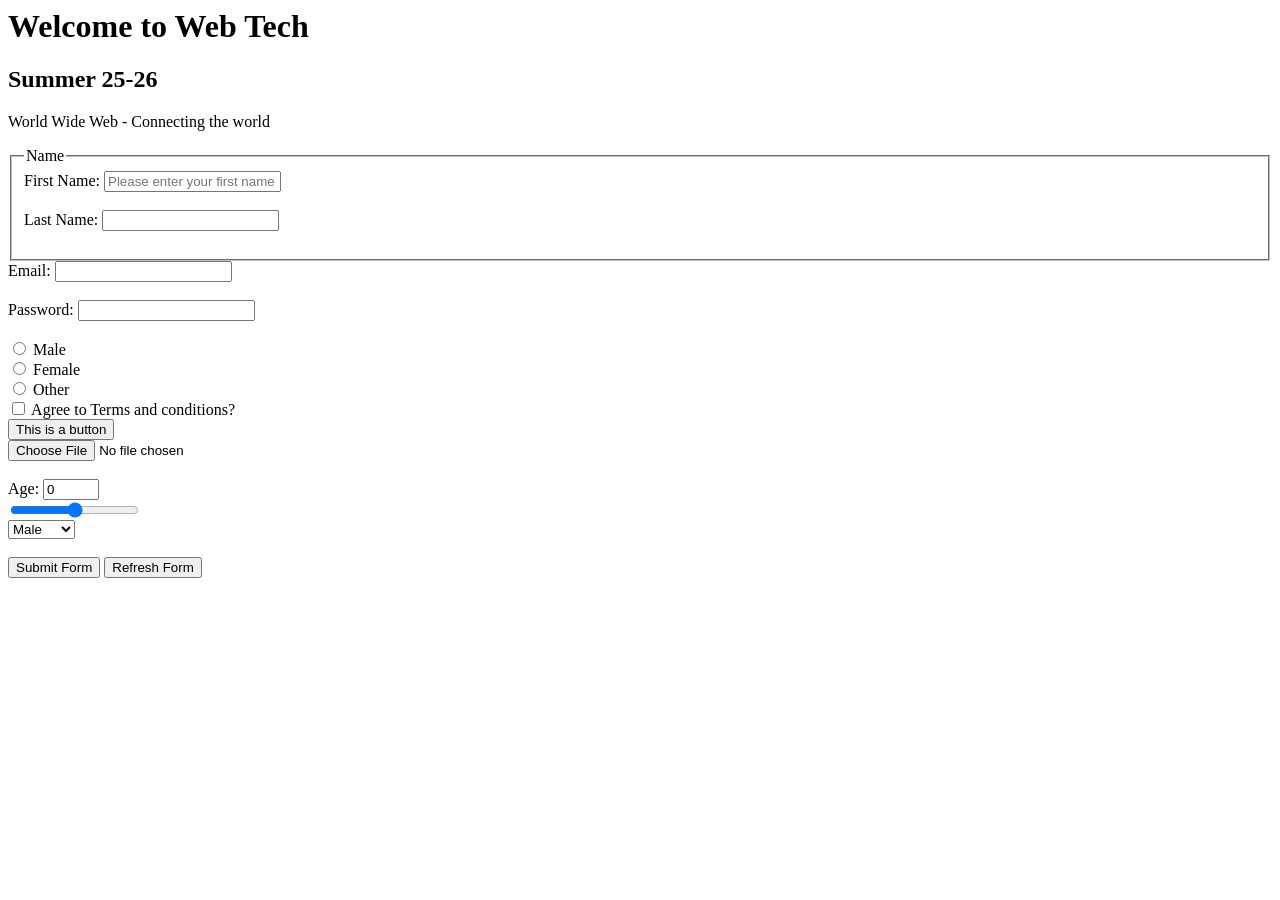
<file: lab2/index.html>
<html>
	<head>
	</head>
		<h1>Welcome to Web Tech</h1>
		<h2>Summer 25-26</h2>
		<p>World Wide Web - Connecting the world</p>

		<form action="/submit-form.html" method="post" target="_blank">
			<!-- HTML elements have attributes -->
			<fieldset>
				<legend>Name</legend>
				<label>First Name:</label>
				<input type="text" name="first-name" id="fn" placeholder="Please enter your first name">
				<br>
				<br>
				<label>Last Name:</label>
				<input type="text" name="last-name" id="ln">
				<br>
				<br>
			</fieldset>
			<label>Email:</label>
			<input type="text" name="email" id="email">
			<br>
			<br>
			<label>Password:</label>
			<input type="password" name="password" id="password">
			<br>
			<br>
			<input type="radio" name="gender"> Male
			<br>
			<input type="radio" name="gender"> Female
			<br>
			<input type="radio" name="gender"> Other
			<br>
			<input type="checkbox" id="terms" name="terms"> Agree to Terms and conditions?
			<br>
			<input type="button" value="This is a button">
			<br>
			<input type="file">
			<br>
			<input type="hidden" value="my-secret-value">
			<br>
			Age: <input type="number" value="0" min="0" max="100">
			<br>
			<input type="range">
			<br>
			<select name="gender" id="gender">
				<option value="male">Male</option>
				<option value="female">Female</option>
				<option value="other">Other</option>
			</select>
			<br>
			<br>
			<input type="submit" value="Submit Form">
			<input type="reset" value="Refresh Form">
		</form>
	</body>
</html>

<!-- <script>
	const fni =document.getElementById("fn").addEventListener("click",() => {
		alert("First name input clicked");
	});
</script> -->
</file>
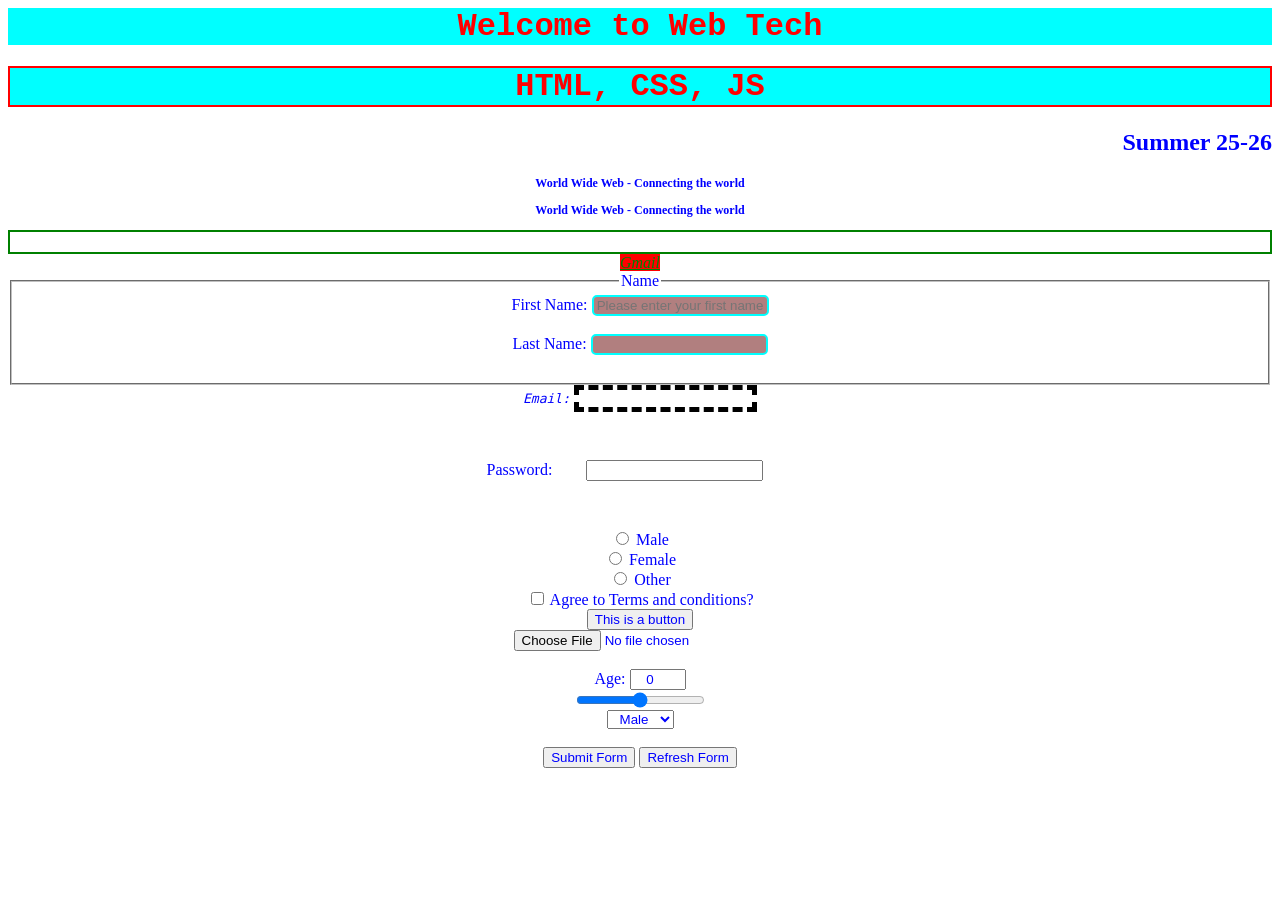
<file: lab3/index.html>
<html>
	<head>
		<link rel="stylesheet" href="./styles.css">
		<!-- <link rel="stylesheet" href="https://cdn.jsdelivr.net/npm/bootstrap@5.3.3/dist/css/bootstrap.min.css"> -->
	</head>
	<!-- <style>
		body {
			background-color: grey;
		}
	</style> -->
	<body>
		<h1>Welcome to Web Tech</h1>
		<h1 id="my-heading">HTML, CSS, JS</h1>
		<h2>Summer 25-26</h2>
		<p>World Wide Web - Connecting the world</p>
		<p>World Wide Web - Connecting the world</p>

		<div>
			<p id="my-p">Lorem ipsum dolor sit amet consectetur adipisicing elit. Optio quaerat neque aut, fuga, necessitatibus assumenda consequuntur animi officia unde iure labore iusto deserunt dolores recusandae rem dolore mollitia veniam asperiores.</p>
		</div>

		<a target="_blank" class="highlight dark" href="https://mail.google.com">Gmail</a>

		<form action="/submit-form.html" method="post" target="_blank">
			<!-- HTML elements have attributes -->
			<fieldset>
				<legend>Name</legend>
				<label>First Name:</label>
				<input class="my-input" type="text" name="first-name" id="fn" placeholder="Please enter your first name">
				<br>
				<br>
				<label>Last Name:</label>
				<input class="my-input" type="text" name="last-name" id="ln">
				<br>
				<br>
			</fieldset>
			<label style="font-style: italic; font-family: monospace">Email:</label>
			<input type="text" name="email" id="email">
			<br>
			<br>
			<label>Password:</label>
			<input type="password" name="password" id="password">
			<br>
			<br>
			<input type="radio" name="gender"> Male
			<br>
			<input type="radio" name="gender"> Female
			<br>
			<input type="radio" name="gender"> Other
			<br>
			<input type="checkbox" id="terms" name="terms"> Agree to Terms and conditions?
			<br>
			<input type="button" value="This is a button">
			<br>
			<input type="file">
			<br>
			<input type="hidden" value="my-secret-value">
			<br>
			Age: <input type="number" value="0" min="0" max="100">
			<br>
			<input type="range">
			<br>
			<select name="gender" id="gender">
				<option value="male">Male</option>
				<option value="female">Female</option>
				<option value="other">Other</option>
			</select>
			<br>
			<br>
			<input type="submit" value="Submit Form">
			<input type="reset" value="Refresh Form">
		</form>
	</body>
</html>

<!-- <script>
	const fni =document.getElementById("fn").addEventListener("click",() => {
		alert("First name input clicked");
	});
</script> -->
</file>
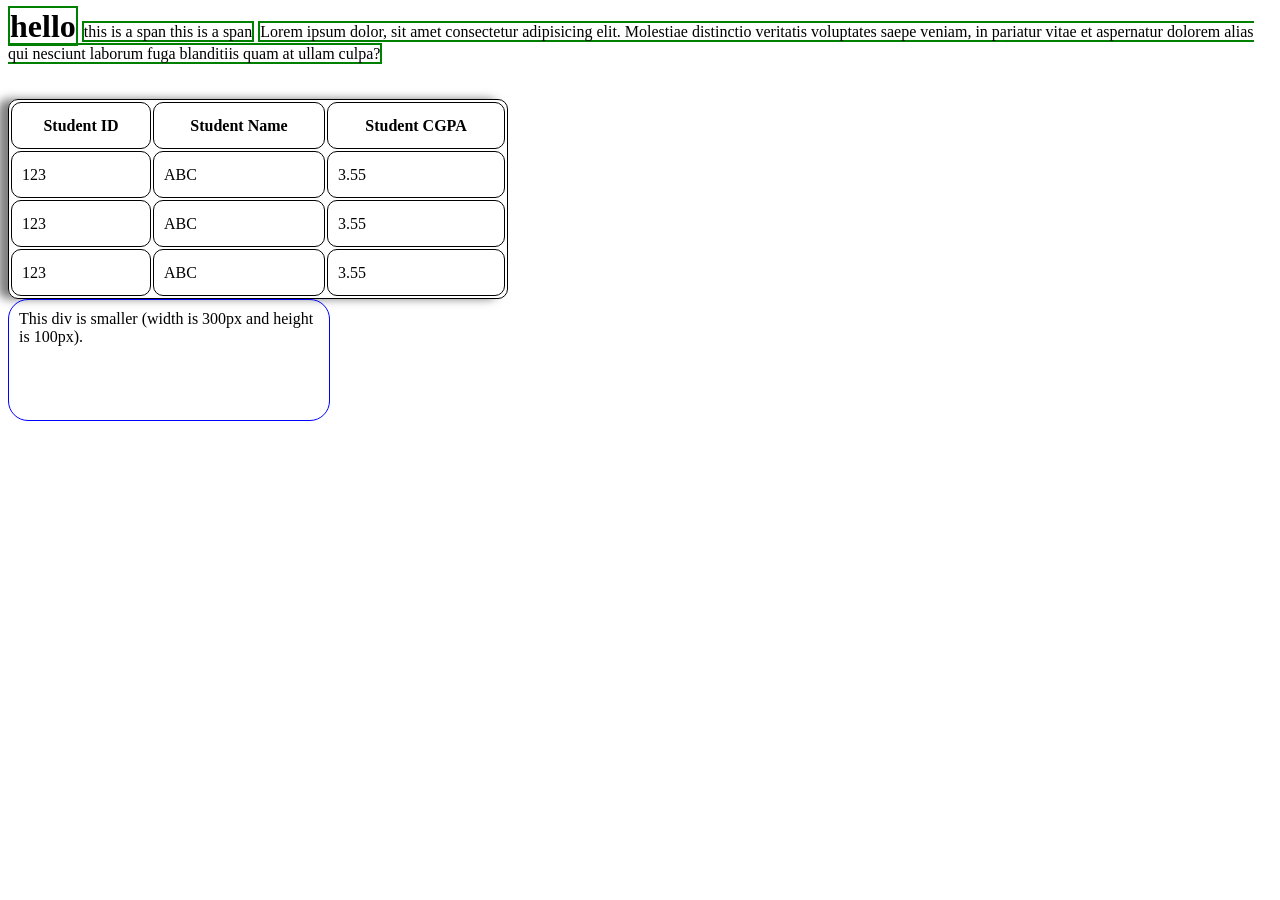
<file: lab4/index.html>
<!doctype html>
<html lang="en">
    <head>
        <meta charset="UTF-8" />
        <meta name="viewport" content="width=device-width, initial-scale=1.0" />
        <meta name="Author" content="Md. Sazid Uddin" />
        <meta name="Description" content="ALL world cup jerseys" />
        <title>Document</title>
    </head>
    <body>
        <style>
            p,
            h1,
            span {
                border: 2px solid green;
                margin: 0px;
            }
            p,
            h1 {
                display: inline;
            }
        </style>
        <h1>hello</h1>
        <span>this is a span this is a span</span>
        <p>Lorem ipsum dolor, sit amet consectetur adipisicing elit. Molestiae distinctio veritatis voluptates saepe veniam, in pariatur vitae et aspernatur dolorem alias qui nesciunt laborum fuga blanditiis quam at ullam culpa?</p>
        <br />
        <br />
        <br />

        <style>
            .div1 {
                width: 300px;
                height: 100px;
                border: 1px solid blue;
				border-radius: 20px;
				padding: 10px;
            }
            table,
            td,
            th {
                border: 1px solid black;
				border-radius: 10px;
            }
            td,
            th {
                padding: 5px 10px;
            }
        </style>

        <style>
            table {
                max-width: 500px;
                width: 100%;
                height: 200px;
				box-shadow: -10px 0px 10px rgba(0, 0, 0, 0.5);
            }
        </style>

        <table>
            <tr>
                <th>Student ID</th>
                <th>Student Name</th>
                <th>Student CGPA</th>
            </tr>
            <tr>
                <td>123</td>
                <td>ABC</td>
                <td>3.55</td>
            </tr>
            <tr>
                <td>123</td>
                <td>ABC</td>
                <td>3.55</td>
            </tr>
            <tr>
                <td>123</td>
                <td>ABC</td>
                <td>3.55</td>
            </tr>
        </table>
        <div class="div1">This div is smaller (width is 300px and height is 100px).</div>
        <br />
    </body>
</html>
<!-- <html>
	<head>
		<title>Lab 5</title>
		<link rel="icon" href="gemini.jpeg" type="image/x-icon">
		<meta>
	</head>
	<body>
		<form>
			<input type="text" value="John" disabled>
		</form>
		<ol>
			<li>List Item 1</li>
			<li>List Item 2</li>
			<li>List Item 3</li>
		</ol>
		<ul>
			<li>List Item 1</li>
			<li>List Item 2</li>
			<li>List Item 3</li>
		</ul>
	</body>
</html> -->
</file>
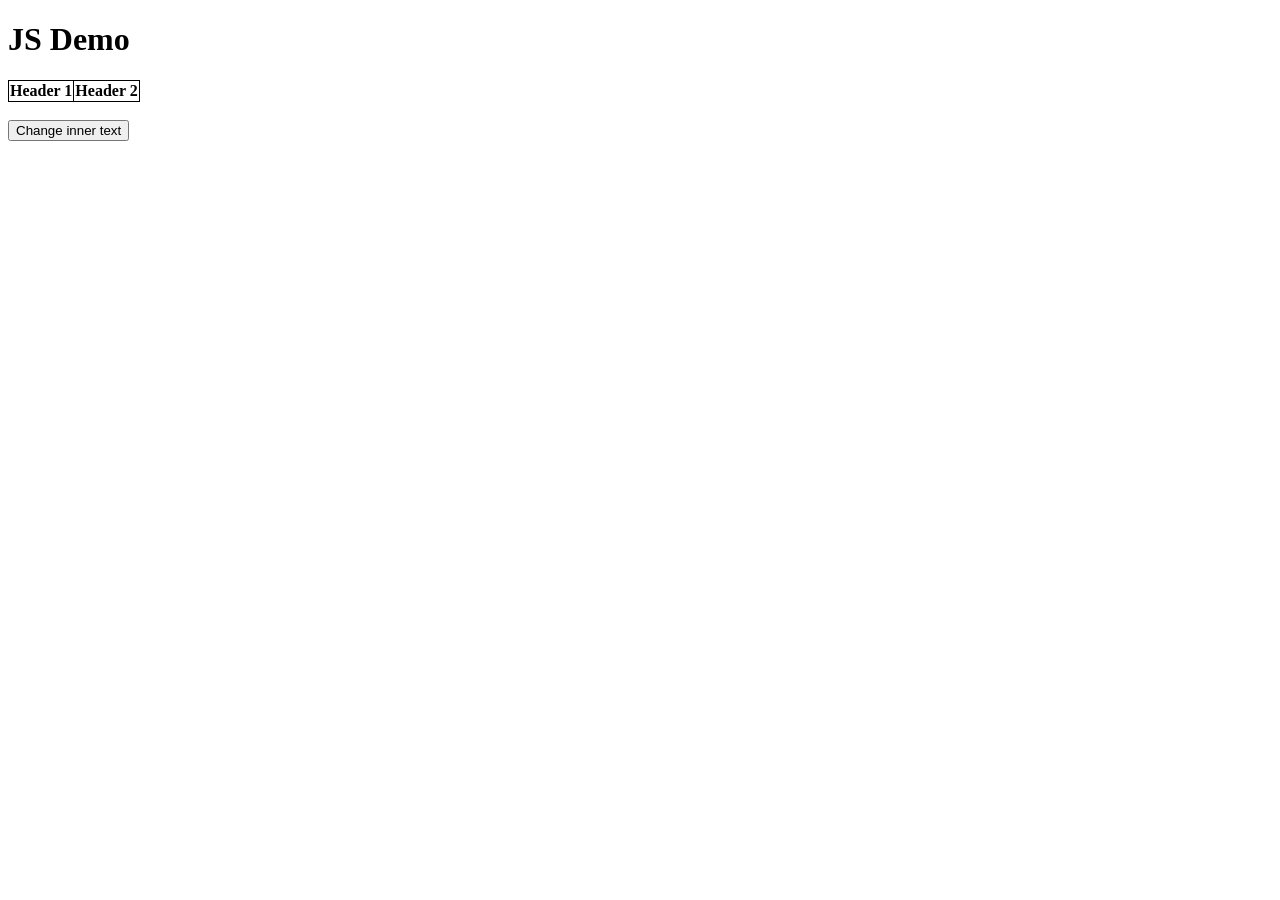
<file: theory4/index.html>
<!DOCTYPE html>
<html lang="en">
<head>
	<meta charset="UTF-8">
	<meta name="viewport" content="width=device-width, initial-scale=1.0">
	<title>Document</title>
	<script src="script.js"></script>
	<script>
		// alert("hello");
	</script>
</head>
<body>
	<style>
		table, th, td {
			border: 1px solid black;
			border-collapse: collapse;
		}
	</style>
	<h1 id="my-heading">JS Demo</h1>
	<table>
		<tr id="my-row">
			<td>item 1</td>
		</tr>
	</table>
	<br>
	<button id="change-text-button">Change inner text</button>
	<script>
		var myRow = document.getElementById("my-row");
		myRow.innerHTML = "<th>Header 1</th><th>Header 2</th>"
		var changeTextButton = document.getElementById("change-text-button");
		var h1 = document.getElementById("my-heading");
		changeTextButton.addEventListener("click", () => {
			// h1.innerText = "test";
			h1.innerHTML = "test";
			alert("changed h1 text");
		});
		// // manipulate h1 element
		// var h1 = document.getElementById("my-heading");
		// console.log(h1);
		// h1.innerText = "Test";

		// function addTwoNumbers(n1, n2) {
		// 	return n1+n2;
		// }

		// // addTwoNumbers(1,2);

		// const addTwoNumbers = () => n1+n2;
		// const addTwoNumbers = () => {
		// 	var c = n1+n2;
		// 	return c;
		// };
	</script>
</body>
</html>
</file>
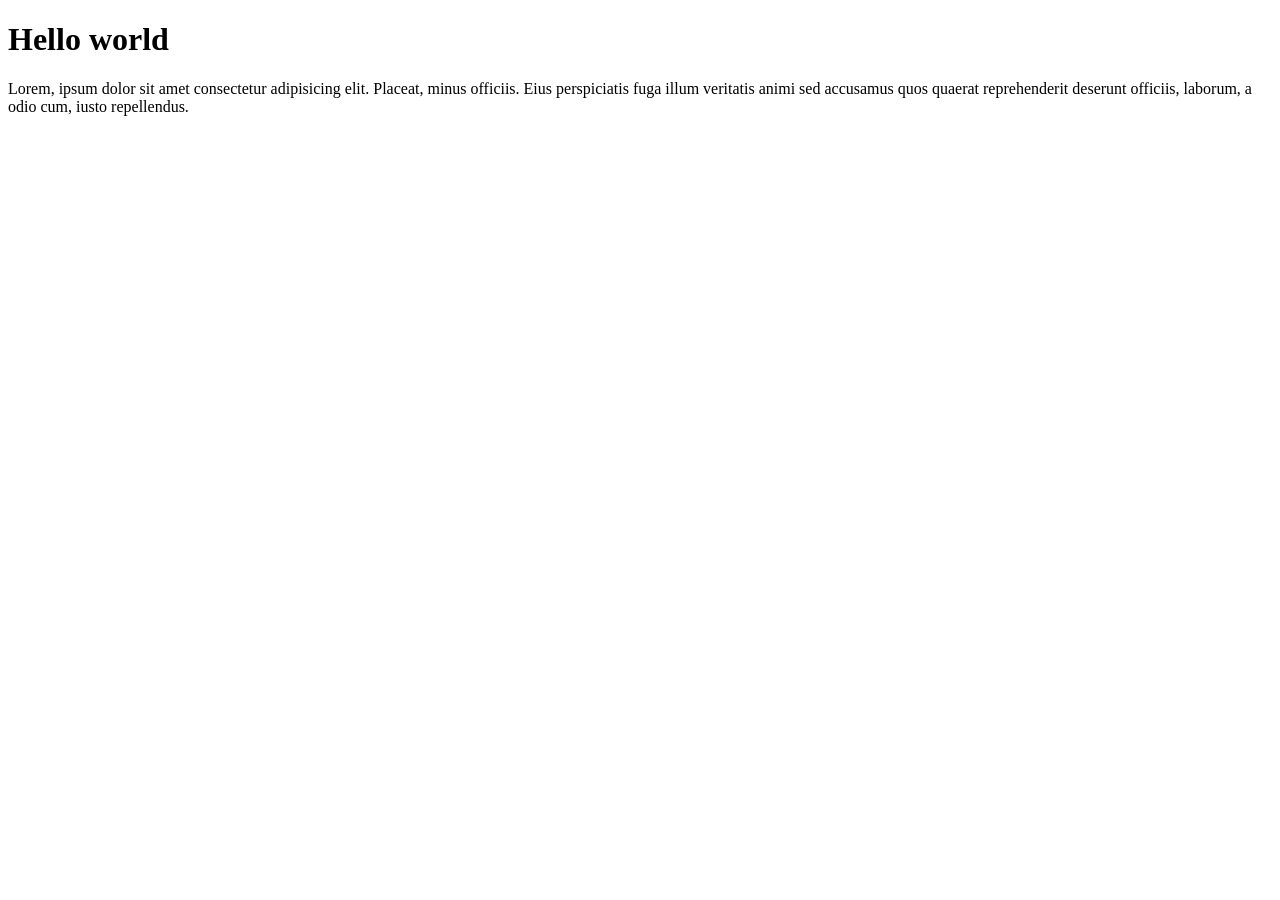
<file: theory4/home.html>
<!DOCTYPE html>
<html lang="en">
<head>
	<meta charset="UTF-8">
	<meta name="viewport" content="width=device-width, initial-scale=1.0">
	<title>Document</title>
</head>
<body>
	<h1>Hello world</h1>	
	<p>Lorem, ipsum dolor sit amet consectetur adipisicing elit. Placeat, minus officiis. Eius perspiciatis fuga illum veritatis animi sed accusamus quos quaerat reprehenderit deserunt officiis, laborum, a odio cum, iusto repellendus.</p>
	<script>
		function writeDoc(text) {
			document.write(text);
		}
		document.addEventListener("DOMContentLoaded", writeDoc);

		var a = 2;
		var b = 3;
		if (a == b) {
			return "a and b are equal";
		} else {
			return "a and b are NOT equal";
		}

		// (condition) ? (if true) : (if false);
		console.log((a == b) ? "a and b are equal" : "a and b are NOT equal");
	</script>
</body>
</html>
</file>
<file: lab3/styles.css>
h1 {
	color: red;
	background-color: aqua;
	font-family: 'Courier New';
}

/* css-property: value; */
h2 {
	text-align: right;
}

p {
	font-weight: bold;
	font-size: 12px;
}

#my-heading {
	border: 2px solid red;
}

/* <my-heading></my-heading> */
/* #fn, #ln, .my-input, p  { */
.my-input {
	border: 2px solid aqua;
	border-radius: 5px;
	/* background-color: khaki; */
	color: blue;
}

* {
	text-align: center;
	color: blue;
}

a:hover {
	color: red;
}

a:link {
	color: green;
}

a:visited {
	color: grey;
	background-color: red;
}

a:active {
	font-family: Arial;
}

#ln:focus {
	border: 5px solid red;

}

a.highlight {
	background-color: yellow;
}

a.dark {
	font-style: italic;
}

#my-p {
	display: none;
	background-color: yellow;
	padding: 20px;
}

div:hover #my-p {
	display: block;
}

div {
	height: 20px;
	/* width: 20px; */
	border: 2px solid green;
}

input[id="email"] {
	border: 5px dashed black;
}

a[target] {
	background-color: red;
}

input[name*="name"] {
	background-color: rgba(100,0,0,.5);
}

#password {
	margin: 30px;
}
</file>
